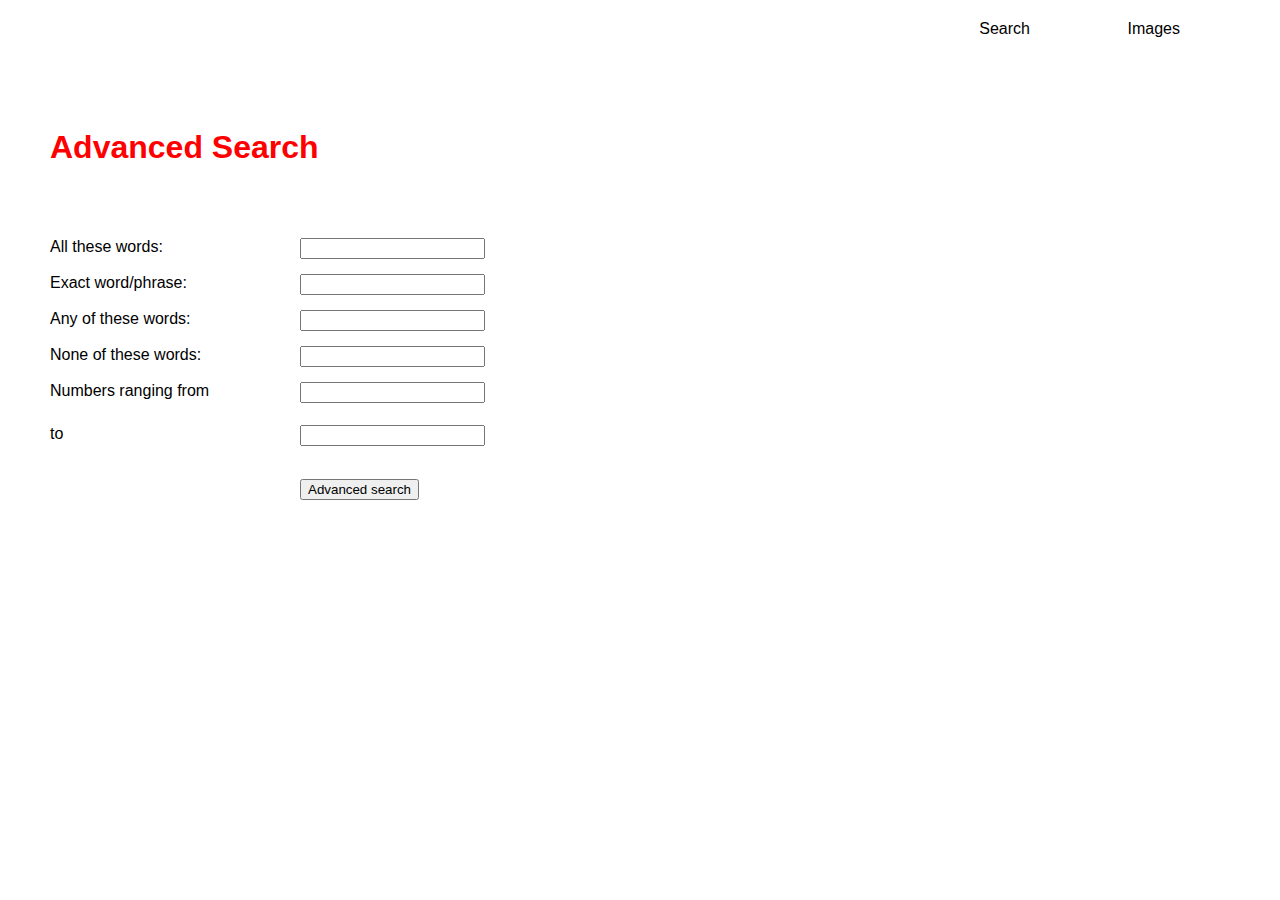
<file: googleclone/advanced.html>
<!DOCTYPE html>
<html lang="en">
    <head>
        <title>Search</title>
        <link rel="stylesheet" href="style.css">
        <style>
            form {
                float: left;
                text-align: left;
                justify-content: space-between;
                padding-left: 50px;
            }

            input {
                position: absolute;
                left: 300px;
            }

            h1 {
                padding-top: 100px;
                padding-bottom: 50px;
                color: red;
            }

        </style>
    </head>
    <form action="https://google.com/search">
        <h1> Advanced Search</h1>
        All these words: <input type="text" name="as_q" >
        <br><br>Exact word/phrase: <input type="text" name="as_epq" >
        <br><br>Any of these words: <input type="text" name="as_oq" >
        <br><br>None of these words: <input type="text" name="as_eq" >
        <!-- The last field is a bit scuffed -->
        <br><br>Numbers ranging from <input type="number"  name = "as_nlo"> 
        <div style="padding-top: 25px;">
            to <input type="number" name = "as_nli">
        </div>
        
        <br><br> <input type="submit" value="Advanced search">
    </form1>
    

    <a class = "options optionA" href = "index.html"> Search </a>
    <a class = "options optionB" href = "images.html"> Images</a>

</html>
</file>
<file: googleclone/style.css>
html {
    font-family: 'Product Sans', sans-serif;
}

body {
    display: block;
    margin-left: auto;
    margin-right: auto;
    text-align:center;
}

img {
    margin-top: 150px;
}


#search_box {
    border-radius: 25px;
    border: 1px solid #D3D3D3;
    padding: 20px;
    width: 600px;
    height: 0px;
  }

button { 
    cursor: pointer;
}
.buttonA {
    padding: 10px;
    position:relative;
    right:100px;
    top: 10px;
    margin-left: 50px;
}

.buttonB {
    padding: 10px;
    position:relative;
    right:-50px;
    top: -29px;
}

.options {
    position:absolute;
    top: 0;
    right: 0;
    display:block;
    color: black;
    cursor: pointer;
    font-weight: lighter;
    text-decoration: none;
    font-size: 100%;
}
.optionA {
    padding-right: 250px;
    padding-top: 20px;
}

.optionB {
    padding-right: 100px;
    padding-top: 20px;
}
</file>
